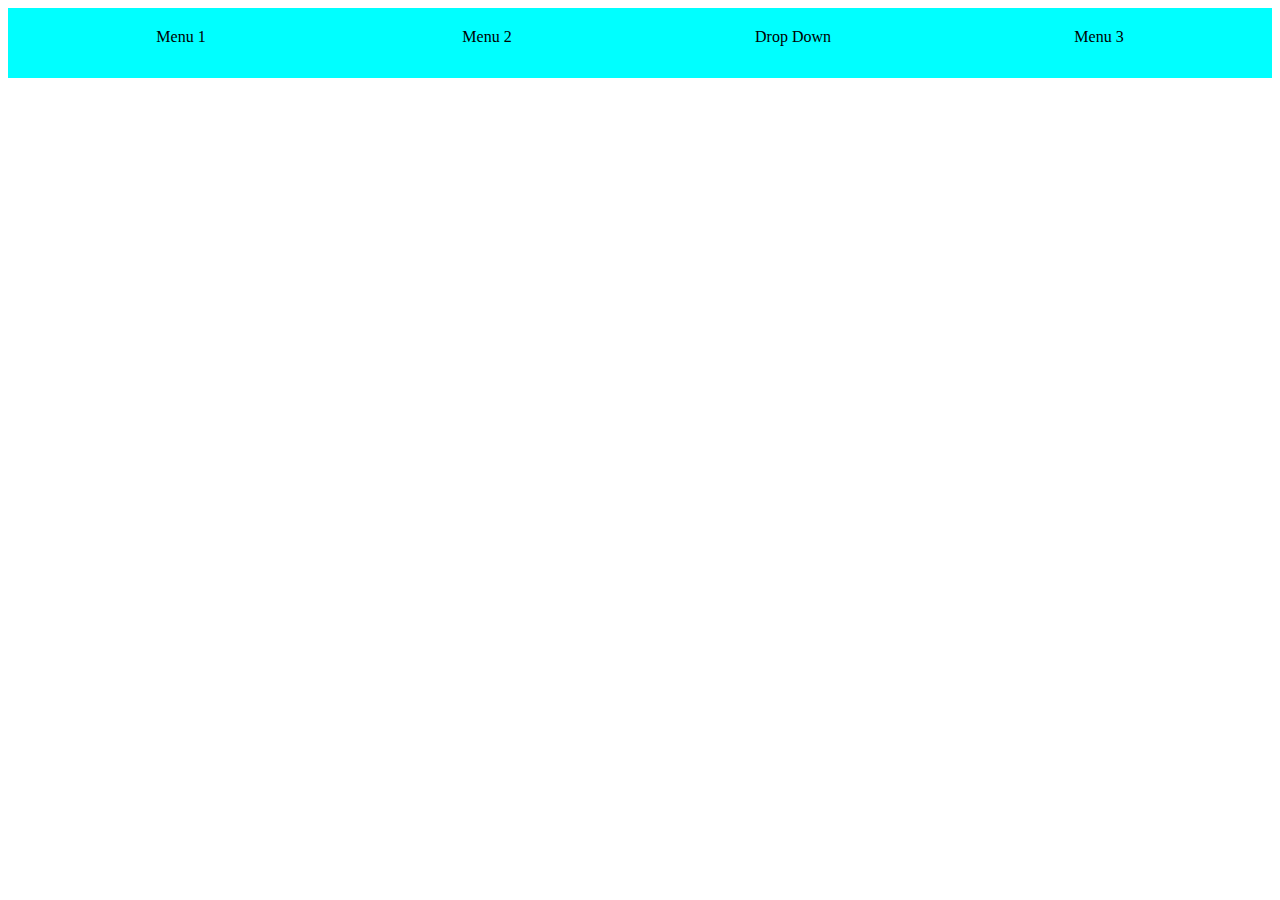
<file: index.html>
<html>
	<head>
		<meta name="viewport" content="width=device-width, initial-scale=1">
	<style type="text/css">
		.navbar
		{
			display: grid;
    		grid-template-columns: repeat(4, 1fr);
    		height: 30px;
    		list-style-type: none;
    		background: aqua;
    		text-align: center;
    		padding: 20px;
    	}

    	.navbar > li
    	{
    		
    	}

    	.menu
    	{
    		display: none;
    		
    		padding-left: 0px;
    		background-color: blue;
    		list-style-type: none;
    		
    	}

    	 .submenu:hover .menu
    	{
    		display: grid;
    		grid-template-columns: 1fr;
    		grid-template-rows: auto;
    		list-style-type: none;
    		background-color: blue;
    		
    	}

    	
    	

    	.menu > li
    	{
    		padding: 20px;
    		

    	}

    	@media screen and (max-width: 900px)
    	{
    		.navbar, .menu:hover
    		{
    			display: block;
    			text-align: left;
    			padding: 0px;

    		}

    		.navbar
    		{
    			background-color: aqua;
    		}
    		.navbar > li
    		{
    			padding: 20px;
    			background-color: aqua;
    		}
    		.menu
    		{
    			display: none;
    		}
    	}
	</style>
	</head>

	<body>
		
		<header>
			
			<nav>
				<ul class="navbar">
					
						<li>Menu 1</li>
						<li>Menu 2</li>
						<li class="submenu">Drop Down
						
							<ul class="menu">
								<li>Sub Menu 1</li>
								<li>Sub Menu 2</li>
								<li>Sub Menu 3</li>
							</ul>
						
						</li>
						<li>Menu 3</li>
					
				</ul>
			</nav>

		</header>

	</body>
</html>
</file>
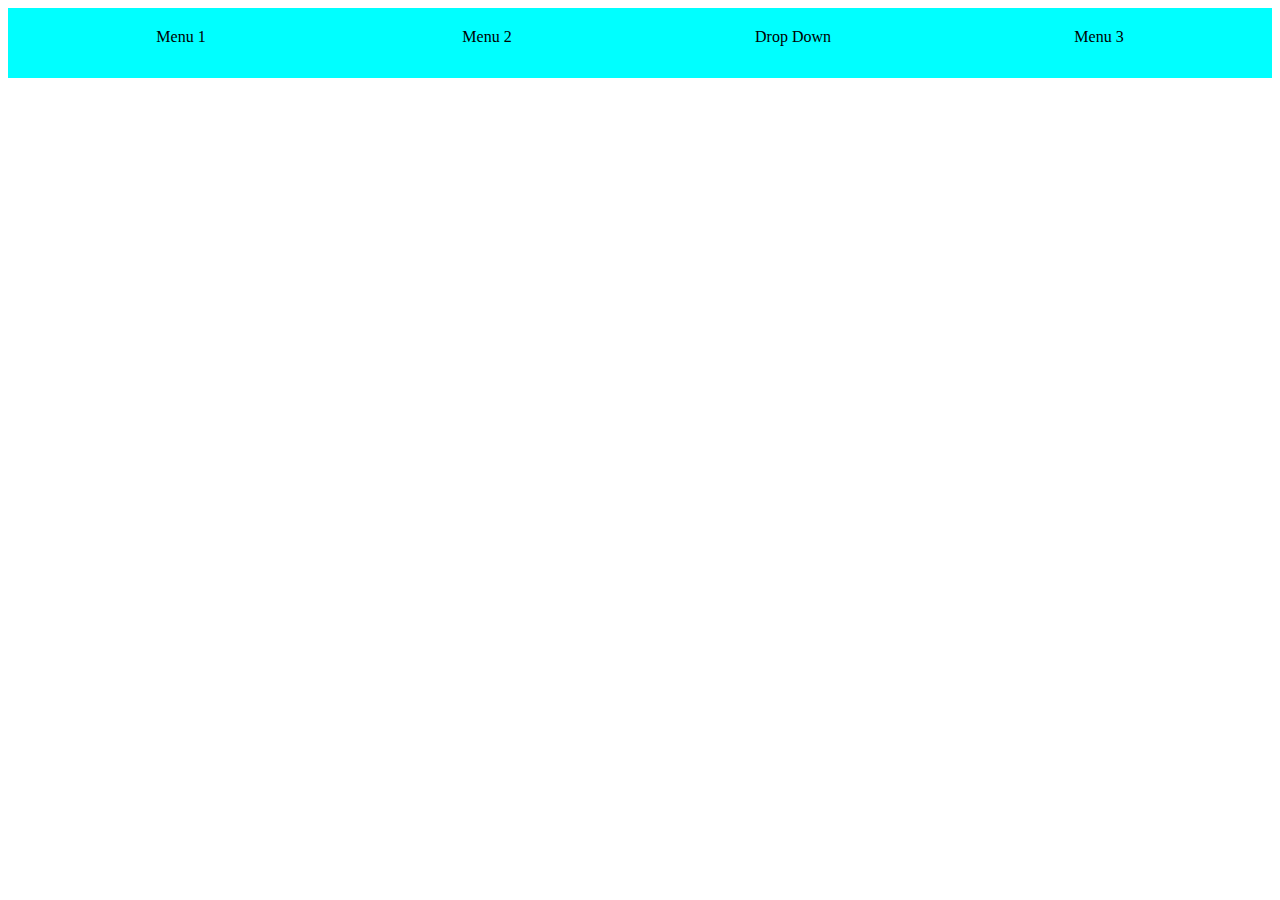
<file: in.html>
<html>
	<head>
		<meta name="viewport" content="width=device-width, initial-scale=1">
	<style type="text/css">
		.navbar
		{
			display: grid;
    		grid-template-columns: repeat(4, 1fr);
    		height: 30px;
    		list-style-type: none;
    		background: aqua;
    		text-align: center;
    		padding: 20px;
    	}

    	.navbar > li
    	{
    		
    	}

    	.menu
    	{
    		display: none;
    		
    		padding-left: 0px;
    		background-color: blue;
    		list-style-type: none;
    		
    	}

    	 .submenu:hover .menu
    	{
    		display: grid;
    		grid-template-columns: 1fr;
    		grid-template-rows: auto;
    		list-style-type: none;
    		background-color: blue;
    		
    	}

    	
    	

    	.menu > li
    	{
    		padding: 20px;
    		

    	}

    	@media screen and (max-width: 900px)
    	{
    		.navbar, .menu:hover
    		{
    			display: block;
    			text-align: left;
    			padding: 0px;

    		}

    		.navbar
    		{
    			background-color: aqua;
    		}
    		.navbar > li
    		{
    			padding: 20px;
    			background-color: aqua;
    		}
    		.menu
    		{
    			display: none;
    		}
    	}
	</style>
	</head>

	<body>
		
		<header>
			
			<nav>
				<ul class="navbar">
					
						<li>Menu 1</li>
						<li>Menu 2</li>
						<li class="submenu">Drop Down
						
							<ul class="menu">
								<li>Sub Menu 1</li>
								<li>Sub Menu 2</li>
								<li>Sub Menu 3</li>
							</ul>
						
						</li>
						<li>Menu 3</li>
					
				</ul>
			</nav>

		</header>

	</body>
</html>
</file>
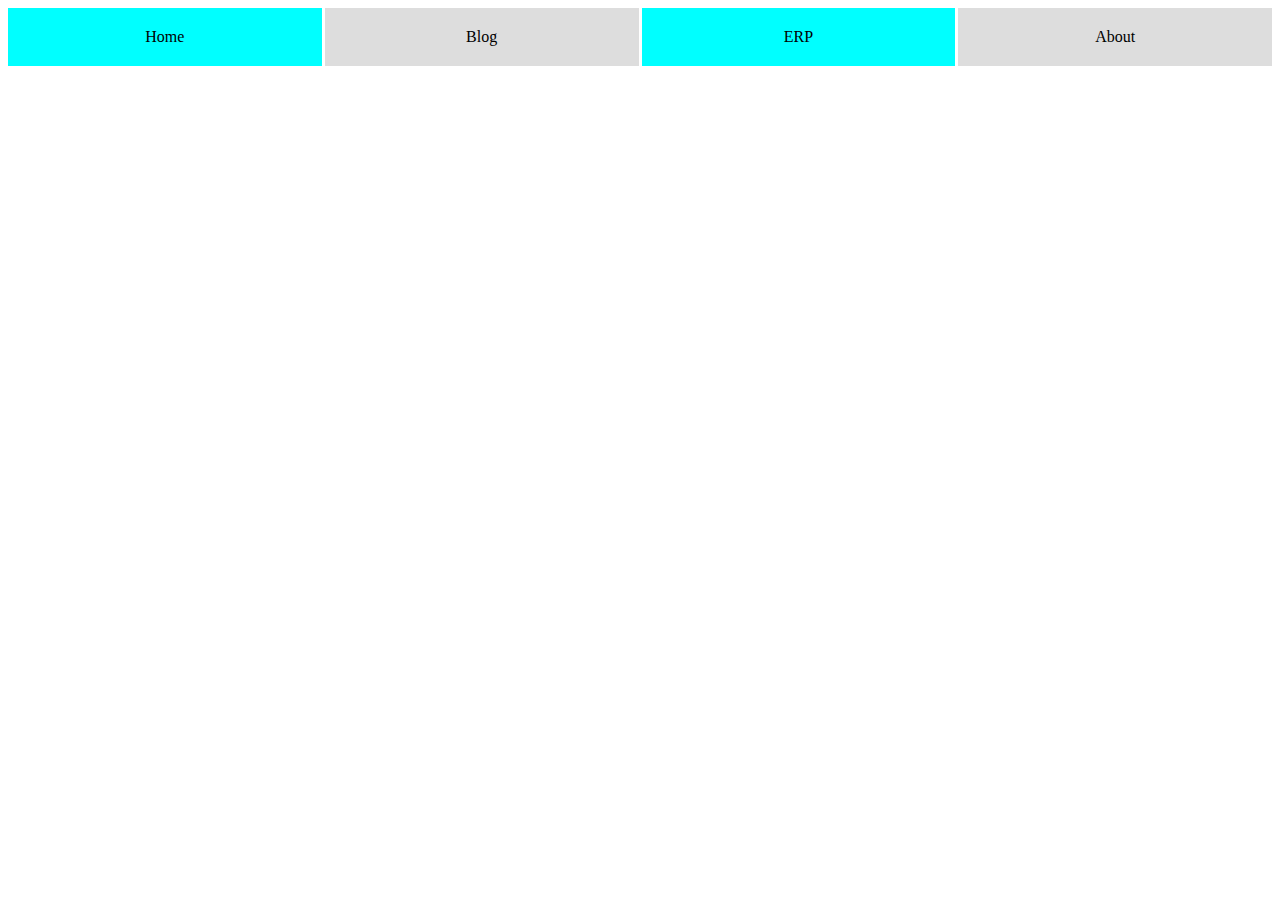
<file: index_old.html>
<!DOCTYPE html>
<html>
<head>
	<title>Landing</title>
	<link rel="stylesheet" type="text/css" href="css.css">
</head>
<body>
	<div class="container">
		<div class="effect">Home</div>
		<div class="effect">Blog</div>
		<div class="effect">ERP</div>
		<div class="effect">About</div>
	</div>
</body>
</html>
</file>
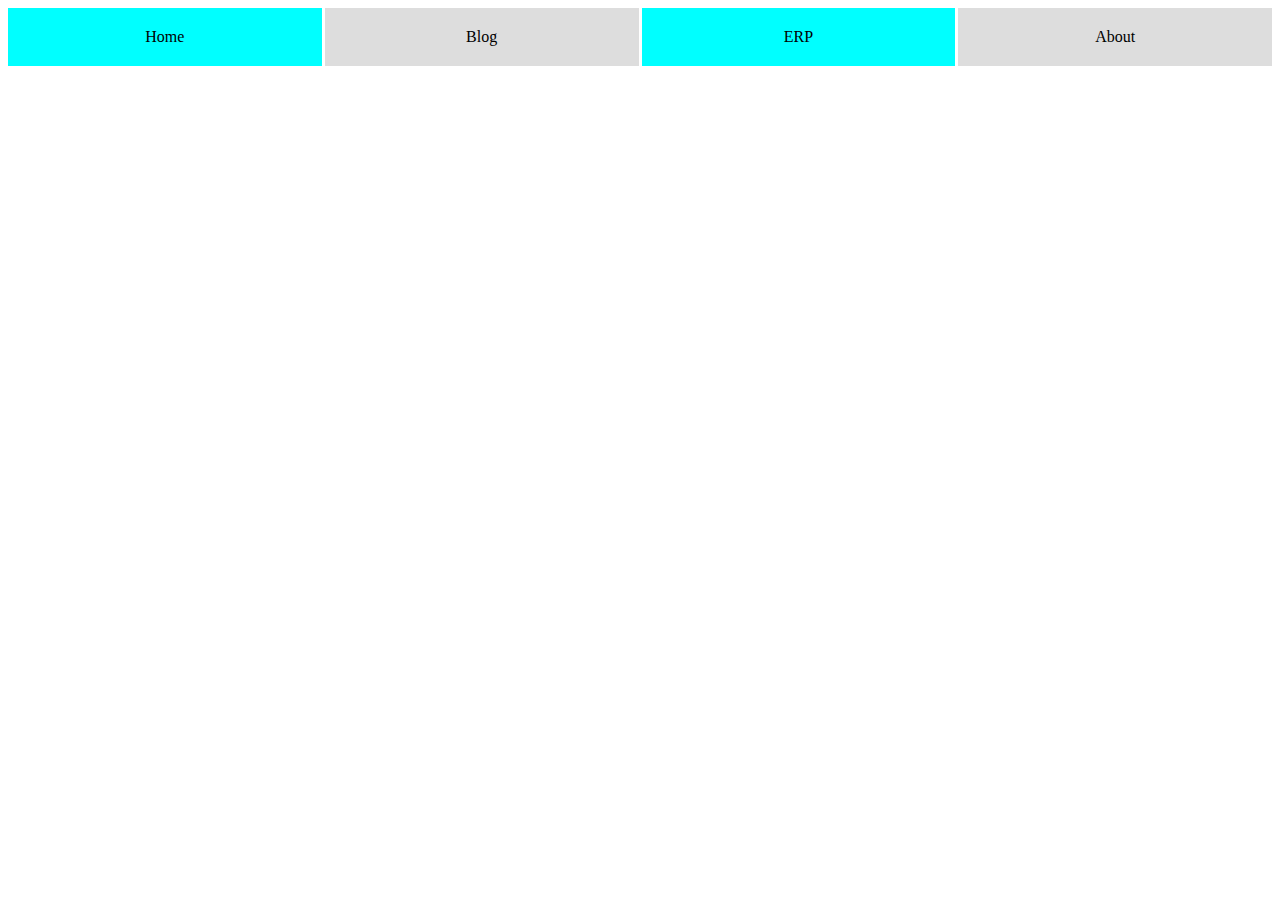
<file: landing.html>
<!DOCTYPE html>
<html>
<head>
	<title>Landing</title>
	<link rel="stylesheet" type="text/css" href="css.css">
</head>
<body>
	<div class="container">
		<div>Home</div>
		<div>Blog</div>
		<div>ERP</div>
		<div>About</div>
	</div>
</body>
</html>
</file>
<file: css.css>
.container
{
	display: grid;
	grid-template-columns: repeat(4, 1fr);
	grid-gap: 3px;
	text-align: center;
}

.container div
{
	background-color: aqua;
	padding: 20px;
}

.container > div:nth-child(even) {
	background-color: #ddd;
}
</file>
